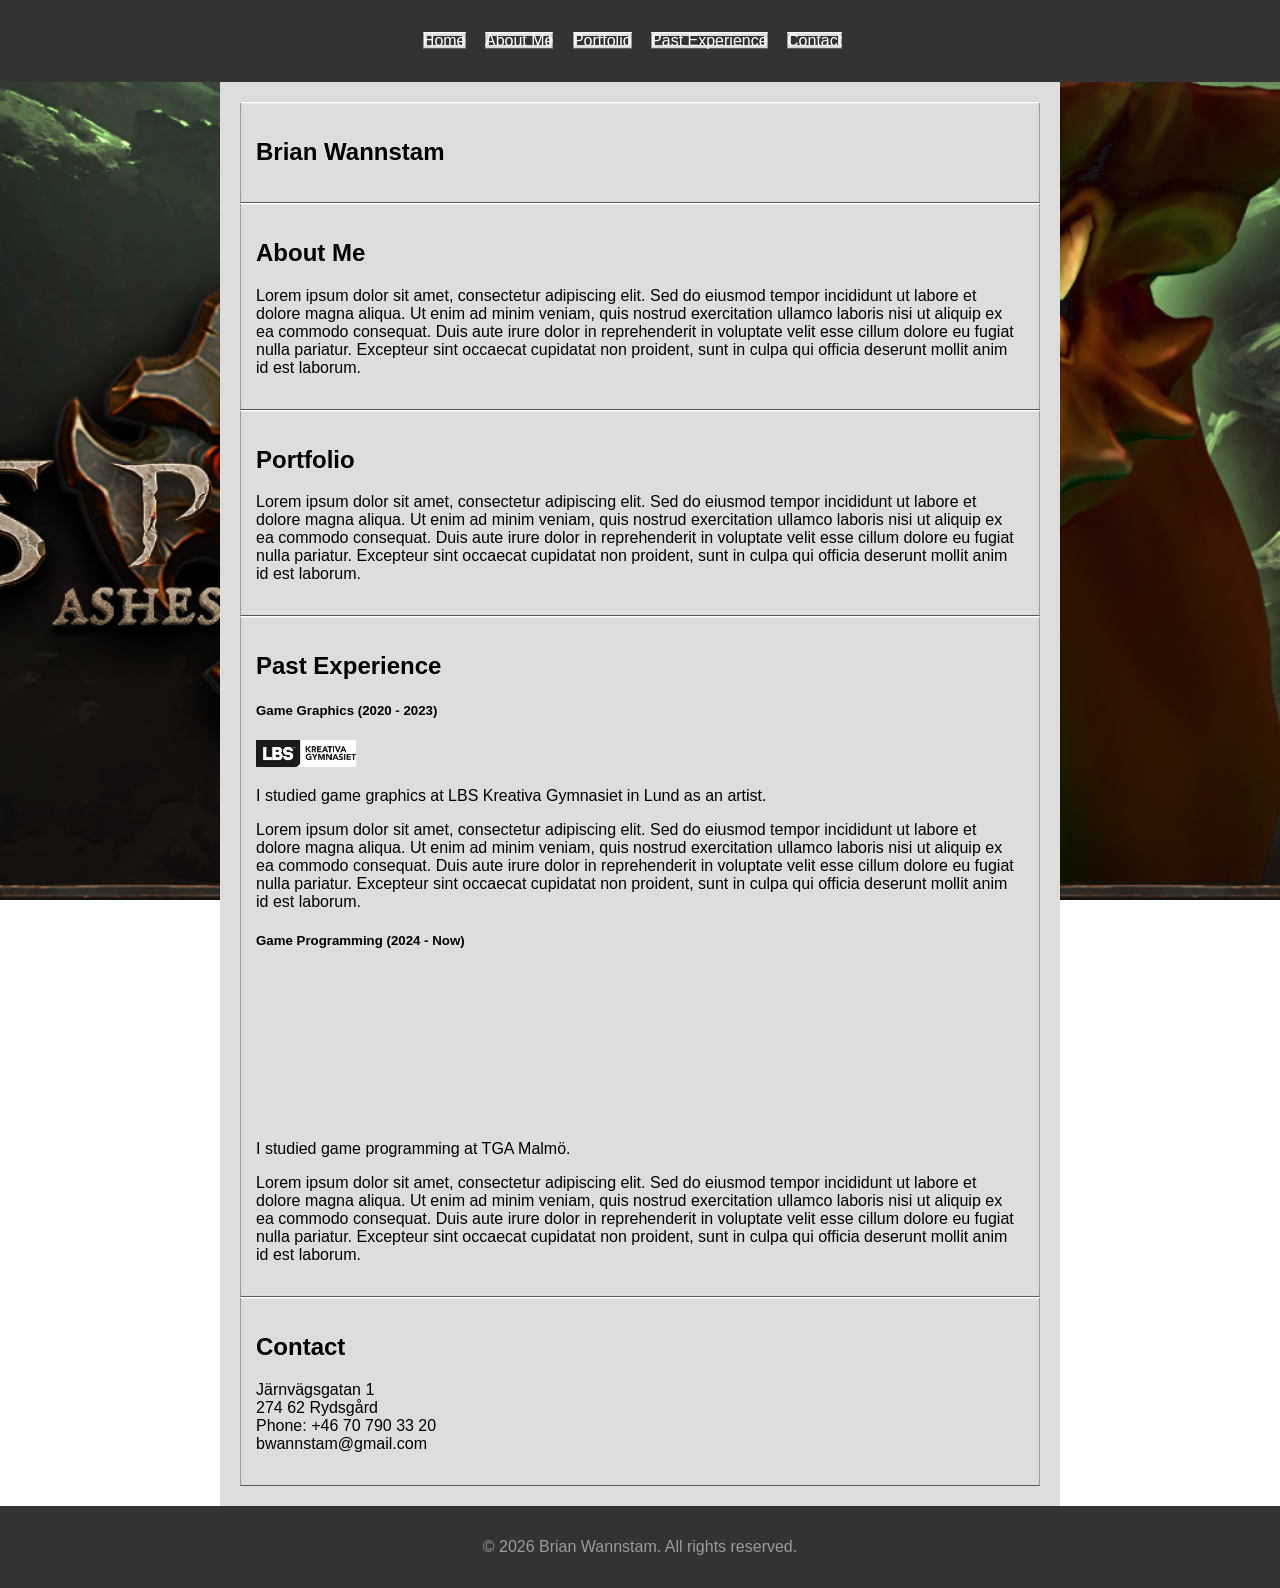
<file: index.html>
<!DOCTYPE html>
<html lang="en">

<head>

    <meta charset="UTF-8">
    <meta name="viewport" content="width=device-width, initial-scale=1.0">
    <title>CV Website</title>
    <link rel="stylesheet" href="css/style.css">
</head>

<body>
    <header>
        <nav>
            <ul>
                <li><a href="#home">Home</a></li>
                <li><a href="#about-me">About Me</a></li>
                <li><a href="portfolio.html">Portfolio</a></li>
                <li><a href="#past-experience">Past Experience</a></li>
                <li><a href="#contact">Contact</a></li>
            </ul>
        </nav>
    </header>

    <main>
        <div class="midpart">
            <section id="home">
                <h1>Brian Wannstam</h1>
                <!-- Add your home content here -->
            </section>

            <section id="about-me">
                <h2>About Me</h2>
                <p>Lorem ipsum dolor sit amet, consectetur adipiscing elit. Sed do eiusmod tempor incididunt ut labore
                    et dolore magna aliqua. Ut enim ad minim veniam, quis nostrud exercitation ullamco laboris nisi ut
                    aliquip ex ea commodo consequat. Duis aute irure dolor in reprehenderit in voluptate velit esse
                    cillum dolore eu fugiat nulla pariatur. Excepteur sint occaecat cupidatat non proident, sunt in
                    culpa qui officia deserunt mollit anim id est laborum.</p>
                <!-- Add your about me content here -->
            </section>

            <section id="portfolio">
                <h2>Portfolio</h2>
                <p>Lorem ipsum dolor sit amet, consectetur adipiscing elit. Sed do eiusmod tempor incididunt ut labore
                    et dolore magna aliqua. Ut enim ad minim veniam, quis nostrud exercitation ullamco laboris nisi ut
                    aliquip ex ea commodo consequat. Duis aute irure dolor in reprehenderit in voluptate velit esse
                    cillum dolore eu fugiat nulla pariatur. Excepteur sint occaecat cupidatat non proident, sunt in
                    culpa qui officia deserunt mollit anim id est laborum.</p>
                <!-- Add your portfolio content here -->
            </section>

            <section id="past-experience">
                <h2>Past Experience</h2>

                <h5>Game Graphics (2020 - 2023)</h5>
                <img src="Resources/bda4acac24accdaf_org.jpg" alt="LBS Kreativa Gymnasiet" class="scaled-logo">
                <p>I studied game graphics at LBS Kreativa Gymnasiet in Lund as an artist.</p>
                <p>Lorem ipsum dolor sit amet, consectetur adipiscing elit. Sed do eiusmod tempor incididunt ut labore
                    et dolore magna aliqua. Ut enim ad minim veniam, quis nostrud exercitation ullamco laboris nisi ut
                    aliquip ex ea commodo consequat. Duis aute irure dolor in reprehenderit in voluptate velit esse
                    cillum dolore eu fugiat nulla pariatur. Excepteur sint occaecat cupidatat non proident, sunt in
                    culpa qui officia deserunt mollit anim id est laborum.</p>


                <h5>Game Programming (2024 - Now)</h5>
<iframe  max-width="100%" height="auto" src="https://www.youtube.com/embed/XlcdTi2Ujp4" title="TGA24 - Malmö - Game Project #5 - Spite: Ashes Of Ephtael" frameborder="0" allow="accelerometer; autoplay; clipboard-write; encrypted-media; gyroscope; picture-in-picture; web-share" referrerpolicy="strict-origin-when-cross-origin" allowfullscreen></iframe>                <p>I studied game programming at TGA Malmö.</p>
                <p>Lorem ipsum dolor sit amet, consectetur adipiscing elit. Sed do eiusmod tempor incididunt ut labore
                    et dolore magna aliqua. Ut enim ad minim veniam, quis nostrud exercitation ullamco laboris nisi ut
                    aliquip ex ea commodo consequat. Duis aute irure dolor in reprehenderit in voluptate velit esse
                    cillum dolore eu fugiat nulla pariatur. Excepteur sint occaecat cupidatat non proident, sunt in
                    culpa qui officia deserunt mollit anim id est laborum.</p>

                <!-- Add your portfolio content here -->
            </section>

            <section id="contact">
                <h2>Contact</h2>
                <p>Järnvägsgatan 1<br>
                    274 62 Rydsgård<br>
                    Phone: +46 70 790 33 20<br>
                    bwannstam@gmail.com
                </p>
                <!-- Add your contact form or details here -->
            </section>

        </div>
    </main>

    <footer>
        <p>&copy; 2026 Brian Wannstam. All rights reserved.</p>
    </footer>

    <script src="js/script.js"></script>
</body>

</html>
</file>
<file: css/style.css>
body {
    font-family: Arial, sans-serif;
    margin: 0;
    background-image: url('../Resources/AshesOfEphtael_thumbnail.png');
    background-size: cover;
    padding: 0;
    background-position: center;
    background-attachment: fixed;
}

header {
    background-color: #333;
    color: white;
    padding: 1em 0;

    text-align: center;
}


nav ul {
    list-style-type: none;
    
    padding: 0;
}

nav ul li {
    display: inline;
            border-image: url("../Resources/BoxBorder.png") 8/4px repeat;

    margin-right: 15px;
}

nav ul li a {
    color: white;
    text-decoration: none;
}

nav ul li a:hover {
    text-decoration: underline;
}

main section {
    padding: 1em;
        border-image: url("../Resources/BoxBorder.png") 8/4px repeat;
    border-bottom: 1px solid #ddd;
}

footer {
    background-color: #333;
    color: rgb(155, 155, 155);
    text-align: center;
    padding: 1em 0;
    /* position: fixed; */
    bottom: 0;
    width: 100%;
}


.midpart {
    min-width: 10px;
    max-width: 800px;
    background-color: #ddd;
    margin: auto;
    padding: 20px;
}

.scaled-logo {
    width: 10%;
    min-width: 100px;
    height: auto;
}

.responsive-image {
    max-width: 100%;
    height: auto;
    display: block;
    margin: 0 auto;
}

.video-container {
    position: relative;
    width: 100%;
    padding-bottom: 56.25%;
    height: 0;
    overflow: hidden;
}

.video-container iframe {
    position: absolute;
    top: 0;
    left: 0;
    width: 100%;
    height: 100%;
    border: none;
}
</file>
